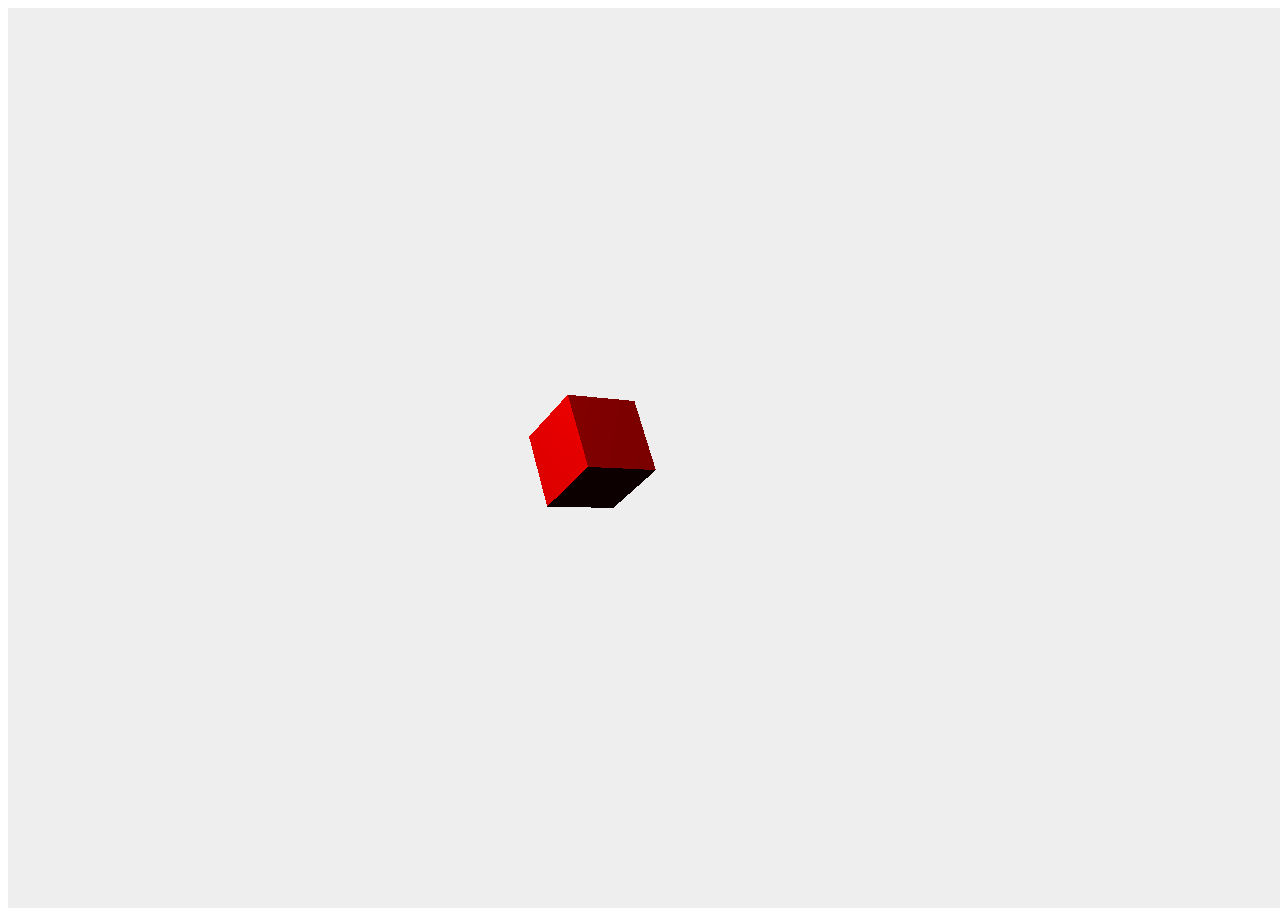
<file: Renderer.Web/index.html>
﻿<!DOCTYPE html>

<html lang="en">
<head>
    <meta charset="utf-8" />
    <title>Modeler</title>
    <link rel="stylesheet" href="app.css" type="text/css" />
    <script src="Scripts/three.min.js"></script>
    <script src="FullScene.js"></script>
    <script src="app.js"></script>
</head>
<body>
    <div id="WebGL-output">
    </div>
</body>
</html>
</file>
<file: Renderer.Web/app.css>
﻿body {
    font-family: 'Segoe UI', sans-serif;
}

span {
    font-style: italic;
}
</file>
